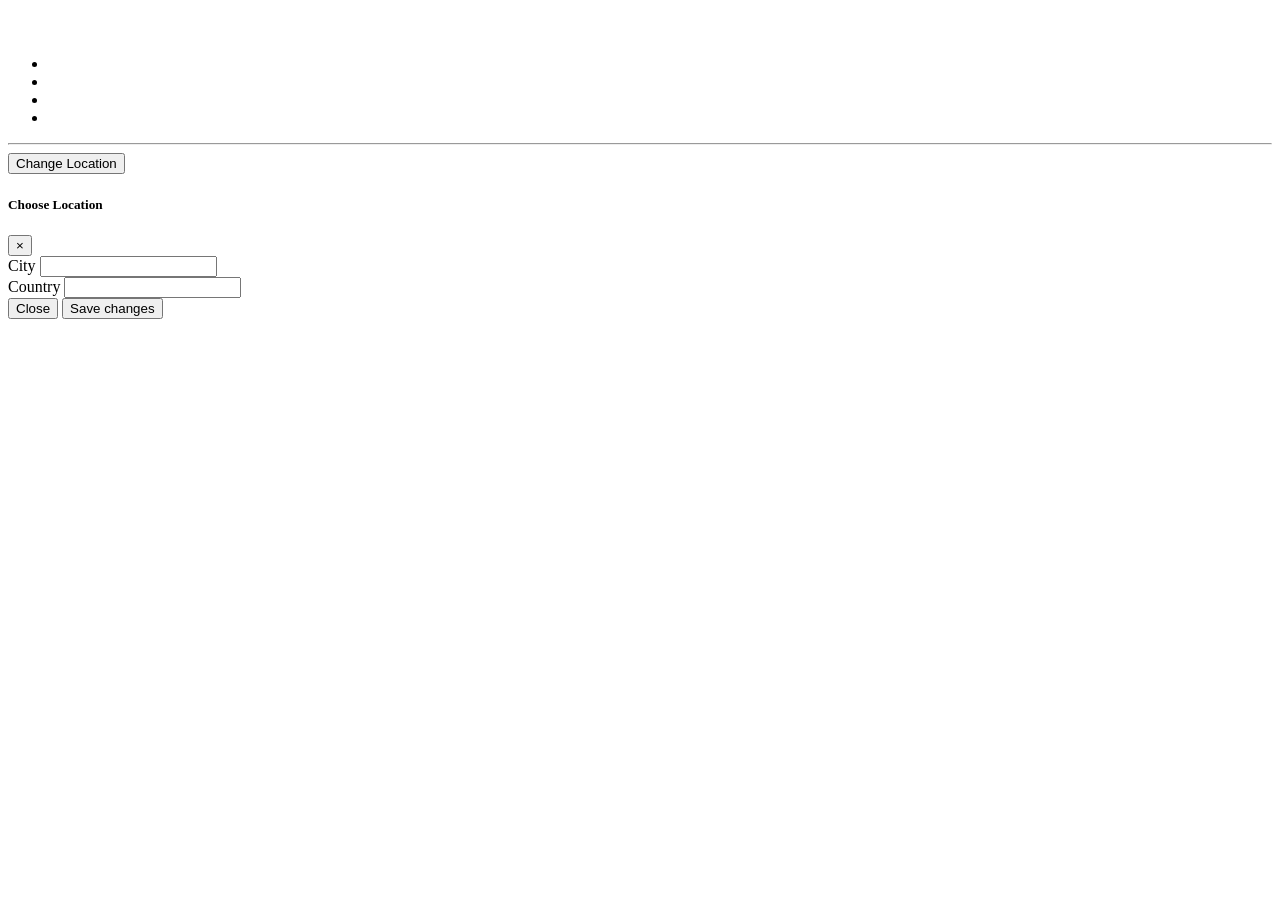
<file: index2__weather.html>
<!DOCTYPE html>
<html lang="en">
  <head>
    <meta charset="UTF-8" />
    <meta name="viewport" content="width=device-width, initial-scale=1.0" />
    <link
      rel="stylesheet"
      href="file:///C:/Users/park/Downloads/bootstrap.min.css"
    />
    <!-- bootswatch에서 괜찮은 양식 다운 -->
    <title>WeatherJS2</title>
  </head>
  <body>
    <div class="container">
      <div class="row">
        <div class="col-md-6 mx-auto text-center bg-primary mt-5 p-5 rounded">
          <h1 id="w-location"></h1>
          <!-- 위치 -->
          <h3 class="text-dark" id="w-desc"></h3>
          <!-- description -->
          <h3 id="w-string"></h3>
          <!-- temperature -->
          <img id="w-icon" />
          <ul id="w-details" class="list-group mt-3">
            <li class="list-group-item" id="w-humidity"></li>
            <li class="list-group-item" id="w-sea"></li>
            <li class="list-group-item" id="w-feels-like"></li>
            <li class="list-group-item" id="w-wind"></li>
          </ul>
          <hr />
          <button
            type="button"
            class="btn btn-primary"
            data-toggle="modal"
            data-target="#locModal"
          >
            <!-- bootstrap 사이트에서 modal 관련 내용 코드 그대로 따옴 -->
            Change Location
          </button>
        </div>
      </div>
    </div>

    <!-- 이 밑에 꺼도 싸이트에서 그대로 가져온 것, 그러나 id는 위에 꺼에 data-target에 맞게 똑같이 locModal로 해주고 비슷하게 다른 id랑 labelled by
        같은 것도 loc 넣어서 절절하게 바꿔줌 -->
    <!-- Modal -->
    <div
      class="modal fade"
      id="locModal"
      tabindex="-1"
      role="dialog"
      aria-labelledby="locModalLabel"
      aria-hidden="true"
    >
      <div class="modal-dialog">
        <div class="modal-content">
          <div class="modal-header">
            <h5 class="modal-title" id="locModalLabel">Choose Location</h5>
            <button
              type="button"
              class="close"
              data-dismiss="modal"
              aria-label="Close"
            >
              <span aria-hidden="true">&times;</span>
            </button>
          </div>
          <div class="modal-body">
            <!-- 이 밑에 이제 본격적으로 넣고 싶은 거 넣기 -->
            <form id="w-form">
              <div class="form-group">
                <label for="city">City</label>
                <input type="text" id="city" class="form-control" />
              </div>
              <div class="form-group">
                <label for="country">Country</label>
                <input type="text" id="country" class="form-control" />
              </div>
            </form>
          </div>
          <div class="modal-footer">
            <button
              type="button"
              class="btn btn-secondary"
              data-dismiss="modal"
            >
              Close
            </button>
            <button id="w-change-btn" type="button" class="btn btn-primary">
              <!-- 여기도 id 추가해줬다 -->
              Save changes
            </button>
          </div>
        </div>
      </div>
    </div>
    <script
      src="https://code.jquery.com/jquery-3.5.1.slim.min.js"
      integrity="sha384-DfXdz2htPH0lsSSs5nCTpuj/zy4C+OGpamoFVy38MVBnE+IbbVYUew+OrCXaRkfj"
      crossorigin="anonymous"
    ></script>
    <script
      src="https://cdn.jsdelivr.net/npm/popper.js@1.16.0/dist/umd/popper.min.js"
      integrity="sha384-Q6E9RHvbIyZFJoft+2mJbHaEWldlvI9IOYy5n3zV9zzTtmI3UksdQRVvoxMfooAo"
      crossorigin="anonymous"
    ></script>
    <script
      src="https://stackpath.bootstrapcdn.com/bootstrap/4.5.0/js/bootstrap.min.js"
      integrity="sha384-OgVRvuATP1z7JjHLkuOU7Xw704+h835Lr+6QL9UvYjZE3Ipu6Tp75j7Bh/kR0JKI"
      crossorigin="anonymous"
    ></script>
    <!-- bootstrap 홈페이지서 js용 다운 -->
    <!-- css는 문서 위에 링크 놓고 js는 문서 밑에 script로 놈 -->
    <!-- 밑에 저것들 순서로도 엄청나게 오류 떴음 -->
    <script src="storage2__weather.js"></script>
    <script src="weather2__weather.js"></script>
    <script src="UI2__weather.js"></script>
    <script src="app2__weather.js"></script>
  </body>
</html>
</file>
